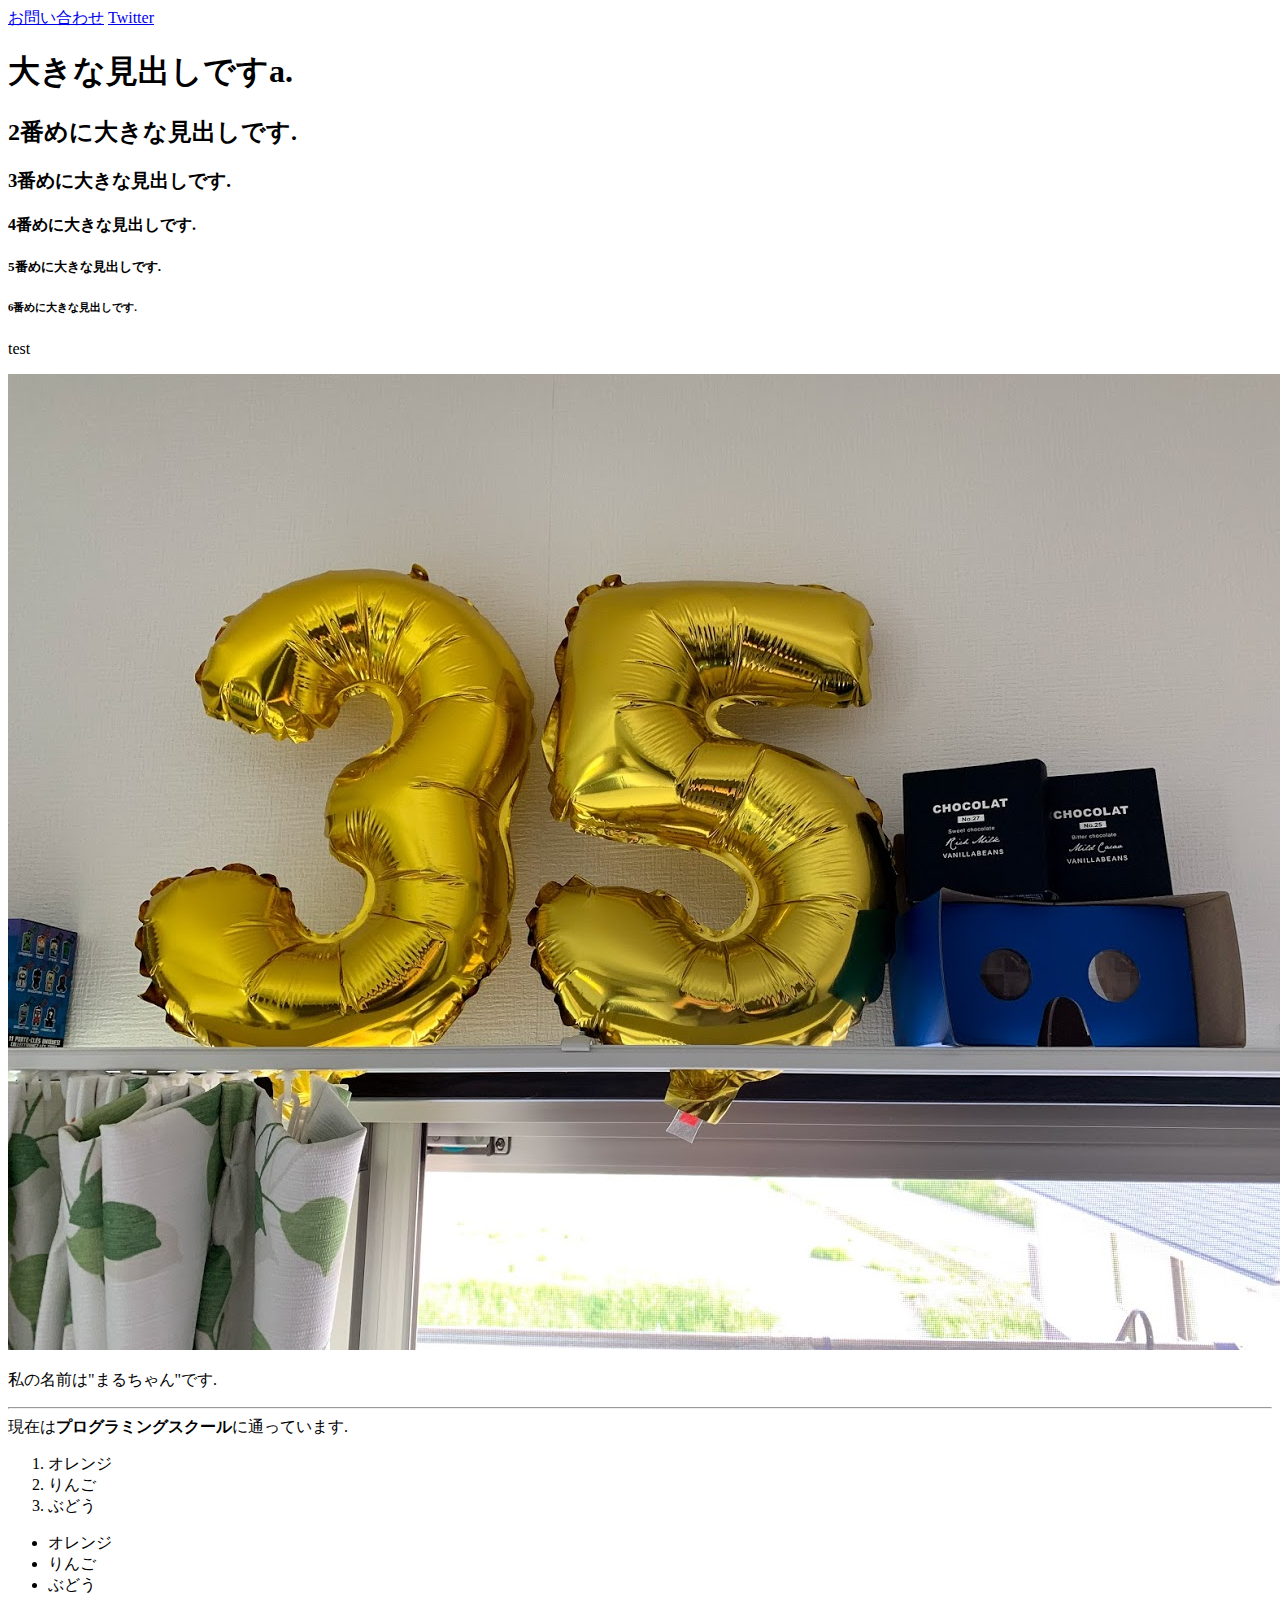
<file: html/index.html>
<!DOCTYPE html>
<html lang="ja">
<head>
    <meta charset="UTF-8">
    <title>はじめてのWebサイト</title>
</head>
<body>
    <a href="form.html">お問い合わせ</a>
    <a href="https://twitter.com/M_Maru76" target="_blank">Twitter</a>
    <!-- あとでブログのリンクを載せる -->
    <h1>大きな見出しですa.</h1>
    <h2>2番めに大きな見出しです.</h2>
    <h3>3番めに大きな見出しです.</h3>
    <h4>4番めに大きな見出しです.</h4>
    <h5>5番めに大きな見出しです.</h5>
    <h6>6番めに大きな見出しです.</h6>
    <p>test</p>
    <img src="../image/IMG_7093.jpg">
    <p>私の名前は"まるちゃん"です.<hr>現在は<strong>プログラミングスクール</strong>に通っています.</p>
    <ol>
        <li>オレンジ</li>
        <li>りんご</li>
        <li>ぶどう</li>
    </ol>
    <ul>
        <li>オレンジ</li>
        <li>りんご</li>
        <li>ぶどう</li>
    </ul>
</body>
</html>
</file>
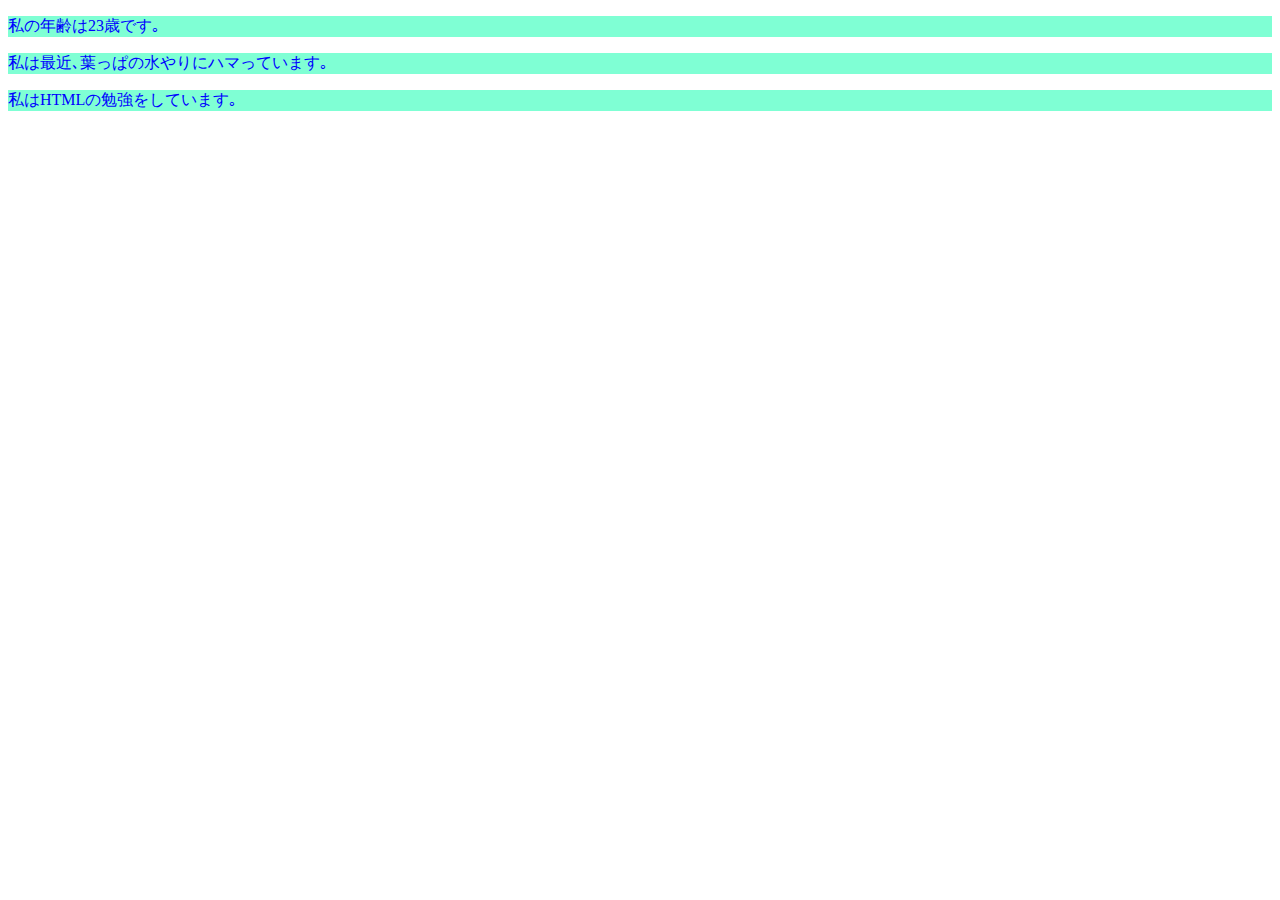
<file: css/css_practice.html>
<!DOCTYPE html>
<html lang="ja">
<head>
    <link rel="stylesheet" href="practice.css" type="text/css" />
    <meta charset="UTF-8">
    <title>CSSの練習</title>
</head>
<body>
    <p>私の年齢は23歳です｡</p>
    <p>私は最近､葉っぱの水やりにハマっています｡</p>
    <p>私はHTMLの勉強をしています｡</p>
</body>
</html>
</file>
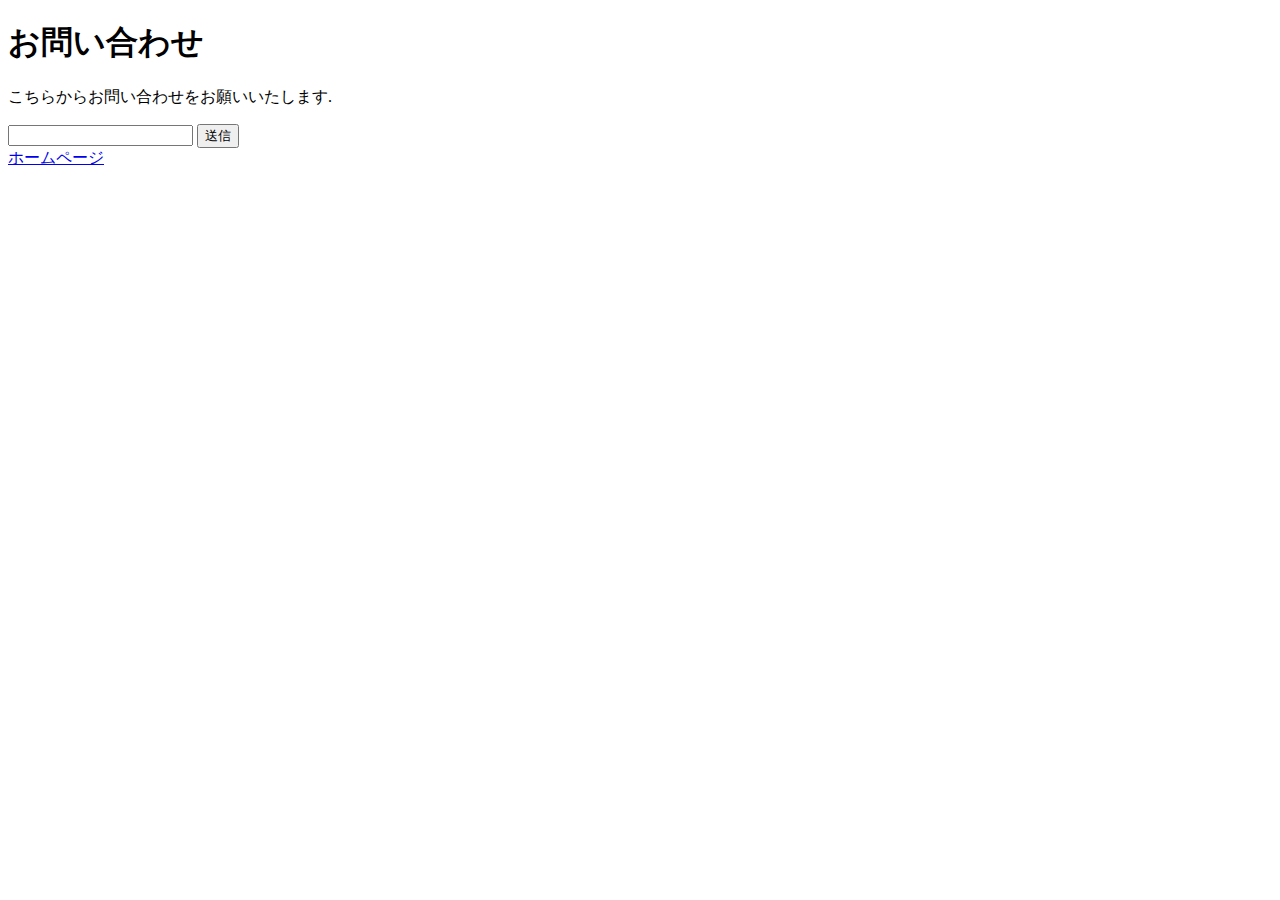
<file: html/form.html>
<!DOCTYPE html>
<html lang="ja">
<head>
    <meta charset="UTF-8">
    <title>お問い合わせフォーム</title>
</head>
<body>
    <h1>お問い合わせ</h1>
    <p>こちらからお問い合わせをお願いいたします.</p>
    <form>
        <input type="text" name="myname"/>
        <input type="submit" value="送信"/>
    </form>
    <a href="index.html">ホームページ</a>
</body>
</html>
</file>
<file: css/practice.css>
p {
    color : blue;
    background-color: aquamarine;
}
</file>
